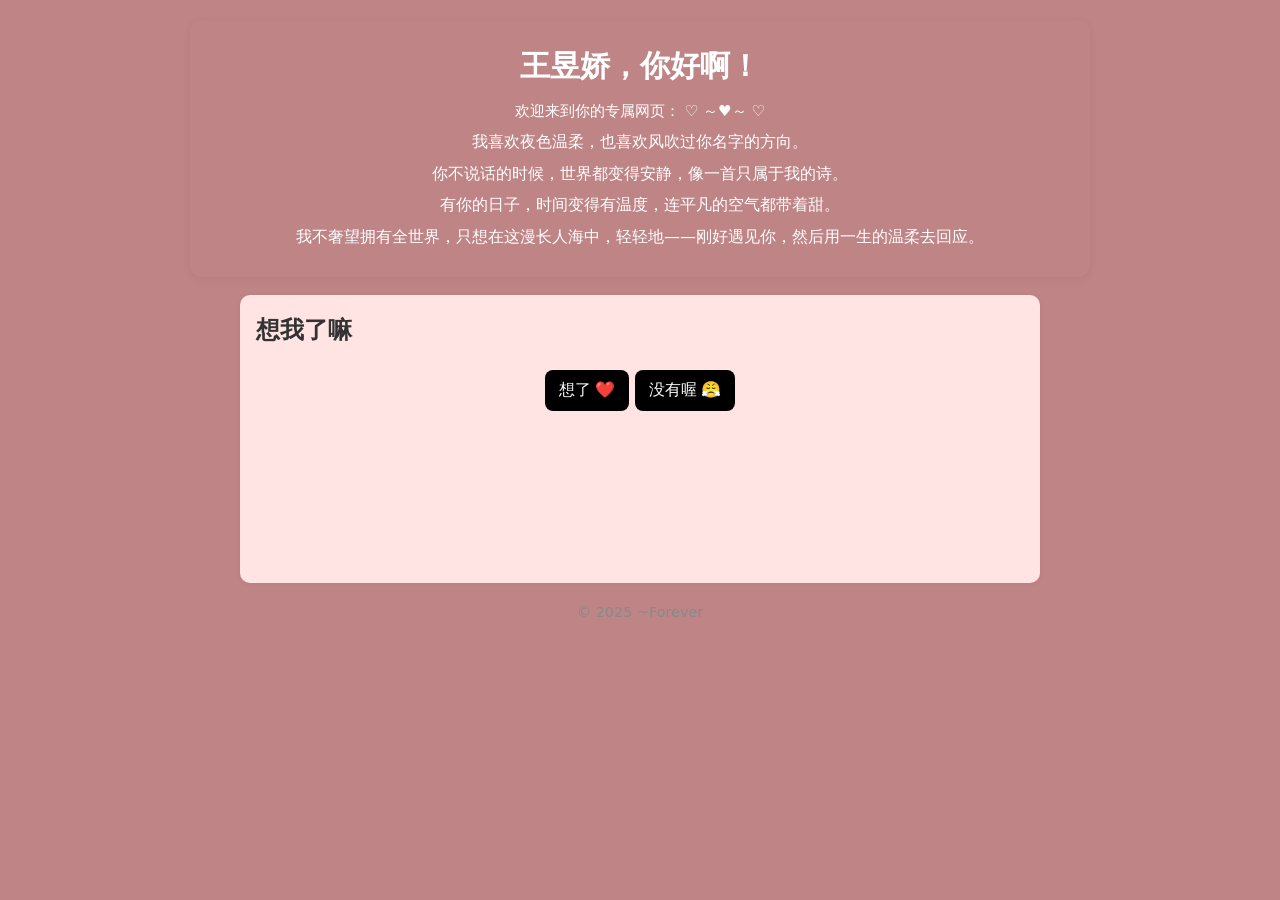
<file: index.html>
<!doctype html>
<html lang="zh-CN">
<head>
  <meta charset="utf-8" />
  <meta name="viewport" content="width=device-width,initial-scale=1" />
  <title>To My darling</title>
  <style>
   * {
  box-sizing: border-box;
}

/* 页面主体样式 */
body {
  font-family: system-ui, -apple-system, "Segoe UI", Roboto, "Helvetica Neue", 
               "PingFang SC", "Microsoft YaHei", sans-serif;  /* 全局字体 */
  margin: 0;                    /* 去除浏览器默认边距 */
  line-height: 1.6;             /* 全局行高 */
  color: #222;                  /* 全局文字颜色 → 可改字体颜色 */
  background: #bf8586;          /* 页面背景色（浅粉棕）→ 可换其他色 */
  padding: 20px;                /* 页面内边距，控制整体内容与边缘的距离 */
}

/* ===============================
   【头部区域样式】
   作用：控制标题区背景、圆角、阴影、字体大小等
================================= */
.site-header {
  background: #bf8586;            /* 头部背景颜色 */
  padding: 18px;                /* 内边距 */
  border-radius: 12px;          /* 圆角弧度 */
  box-shadow: 0 2px 8px rgba(0,0,0,0.06); /* 阴影效果 */
  margin-bottom: 20px;          /* 与下方内容间距 */
}

/* 主标题（h1）样式 */
.site-header h1 {
  margin: 0 0 6px 0;            /* 上右下左外边距 */
  font-size: 1.6rem;            /* 字体大小 */
  color: #222;                  /* 主标题文字颜色 */
}

/* 副标题样式 */
.subtitle {
  margin: 0;                    /* 去掉默认外边距 */
  color: #666;                  /* 副标题文字颜色 */
  font-size: 0.95rem;           /* 副标题字体大小 */
}

/* ===============================
   【主体内容区域】
   作用：控制整体内容布局、卡片样式
================================= */
.content {
  display: grid;                /* 网格布局 */
  gap: 16px;                    /* 各模块间间距 */
  max-width: 800px;             /* 内容区最大宽度 */
  margin: 0 auto;               /* 居中对齐 */
}

/* 内容块（每个 section）样式 */
.content section {
  background: #ffe4e3;          /* 每块卡片背景色（浅粉） */
  padding: 16px;                /* 内边距 */
  border-radius: 10px;          /* 圆角 */
  box-shadow: 0 1px 6px rgba(0,0,0,0.04); /* 卡片阴影 */
  color: #333;                  /* 卡片文字颜色 */

}

/* ===============================
   【按钮样式】
   作用：控制交互按钮的样式与悬停效果
================================= */
button {
  background: black;            /* 按钮背景颜色 → 可改为#ff4f4f等 */
  color: white;                 /* 按钮文字颜色 */
  border: none;                 /* 去除默认边框 */
  padding: 10px 14px;           /* 按钮内边距（控制大小） */
  border-radius: 8px;           /* 圆角 */
  cursor: pointer;              /* 鼠标悬停变手形 */
  font-size: 1rem;              /* 字体大小 */
}

/* 按钮悬停效果 */
button:hover {
  opacity: 0.95;                /* 悬停时透明度略变 */
}

/* ===============================
   【结果显示区域】
   作用：显示文字与图片输出的地方（可自行定义ID样式）
================================= */
#greetResult {
  margin-top: 12px;             /* 与按钮的垂直间距 */
  font-size: 1.1rem;            /* 输出文字大小 */
  color: #222;                  /* 输出文字颜色 */
  text-align: center;           /* 居中显示输出内容 */
}

/* ===============================
   【页脚样式】
   作用：底部版权、说明等
================================= */
.site-footer {
  max-width: 800px;             /* 最大宽度与主体一致 */
  margin: 18px auto 0;          /* 顶部外边距18px，左右自动居中 */
  text-align: center;           /* 文本居中 */
  color: #888;                  /* 页脚文字颜色 */
  font-size: 0.9rem;            /* 页脚字体大小 */
}

    /* ---------- 补充布局/内容文字颜色（更精准的控制） ---------- */
    .hero {
      max-width: 900px;
      margin: 0 auto 18px;
      border-radius: 12px;
      padding: 22px;
      text-align: center;
      /* hero 区整体文字颜色未设置，默认继承 body 的 color (#222)。
         若需要单独修改 hero 段中段落颜色，请在下面设置： */
    }
    .hero h1 { 
      margin: 0 0 8px 0; 
      font-size: 1.9rem; 
      color: white;         /* ← 同位置 B：hero 主标题（双重标注） */
    }
    .hero p { 
      margin: 6px 0; 
      color: white;         /* ← 修改 hero 段落（诗句）颜色（位置 H：诗句文字） */
    }

    .controls { text-align:center; margin: 12px 0; }

    /* ---------- 点击后显示的回应文字（结果区） ---------- */
    #greetResult {
      margin-top: 16px;
      font-size: 18px;
      text-align: center;
      min-height: 140px;
      display: flex;
      flex-direction: column;
      align-items: center;
      justify-content: center;
      gap: 10px;
      color: white;         /* ← 修改点击后显示文字颜色（位置 I：回应文字） */
    }
    #greetResult span { display:block; color:#2a0f12; } /* ← 也可在这里修改（位置 I） */

    /* ---------- GIF 图片样式（图片不影响文字颜色） ---------- */
    #greetResult img {
      max-width: 160px;
      width: 100%;
      height: auto;
      display: block;
      border-radius: 12px;
      box-shadow: 0 6px 18px rgba(0,0,0,0.12);
      animation: heartbeat 1.1s infinite;
    }
    @keyframes heartbeat {
      0%,100% { transform: scale(1); }
      50% { transform: scale(1.08); }
    }

    /* ---------- 小屏优化（媒介查询） ---------- */
    @media (max-width:520px) {
      .hero h1 { font-size:1.4rem; }
      #greetResult img { max-width: 120px; }
    }

  </style>
</head>
<body>

  <!-- hero 区：页面顶部主要文案 -->
  <section class="hero site-header">
    <div>
      <h1>王昱娇，你好啊！</h1> <!-- 文本颜色由 .site-header h1 或 .hero h1 控制（位置 B） -->
      <p class="subtitle">欢迎来到你的专属网页： ♡ ～♥～ ♡</p> <!-- 副标题颜色位置 C -->

      <p>我喜欢夜色温柔，也喜欢风吹过你名字的方向。</p> <!-- 诗句颜色由 .hero p （位置 H）或 body（位置 A）决定 -->
      <p>你不说话的时候，世界都变得安静，像一首只属于我的诗。</p>
      <p>有你的日子，时间变得有温度，连平凡的空气都带着甜。</p>
      <p>我不奢望拥有全世界，只想在这漫长人海中，轻轻地——刚好遇见你，然后用一生的温柔去回应。</p>
    </div>
  </section>

  <!-- 主体：交互按钮与显示区域 -->
  <main class="content">
    <section>
      <h2 style="margin-top:0">想我了嘛</h2>
      <div class="controls">
        <button id="greetBtn">想了 ❤️</button>   <!-- 按钮背景/文字颜色：位置 E / F -->
        <button id="greetBtn2">没有喔 😤</button> <!-- 同上 -->
      </div>

      <!-- 结果区（回应文字与 GIF） -->
      <div id="greetResult" aria-live="polite">
        <!-- 点击后这里会插入文字与图片（颜色位置 I） -->
      </div>
    </section>
  </main>

  <!-- 页脚 -->
  <footer class="site-footer">
    <p>© 2025 ~Forever</p> <!-- 页脚颜色由 .site-footer（位置 G）控制 -->
  </footer>

  <script>
    document.addEventListener('DOMContentLoaded', function() {
      const btn1 = document.getElementById('greetBtn');
      const btn2 = document.getElementById('greetBtn2');
      const result = document.getElementById('greetResult');

      let count1 = 1;
      let count2 = 1;

      // GIF 文件数组（把 GIF 放在同一文件夹，或改为你自己的路径）
      const heartImgs = ['1.png', '2.png', '3.png','4.png','5.png','6.png','7.png','8.png','9.png'];
      const angryImgs = ['10.png','11.png','12.png','13.png','14.png'];

      function pickRandom(arr) {
        if (!arr || arr.length === 0) return null;
        return arr[Math.floor(Math.random() * arr.length)];
      }

      function showMessage(text, imgArray) {
        result.innerHTML = '';

        const textEl = document.createElement('span');
        textEl.textContent = text;
        result.appendChild(textEl);

        const chosen = pickRandom(imgArray);
        if (chosen) {
          const imgEl = document.createElement('img');
          imgEl.src = chosen;
          imgEl.alt = 'gif';
          imgEl.onerror = function() {
            imgEl.style.display = 'none';
            const hint = document.createElement('small');
            hint.textContent = '（图片未找到，请确认文件已放在同一文件夹）';
            hint.style.color = '#aa4455';
            result.appendChild(hint);
          };
          result.appendChild(imgEl);
        }
      }

      btn1.addEventListener('click', function() {
        count1++;
        showMessage(`我也想你了 x ${count1} 嘻嘻！(˃͈ દ ˂͈ ༶ )`, heartImgs);
      });

      btn2.addEventListener('click', function() {
        count2++;
        showMessage(`那我也不要想你了 呜呜！大坏蛋 x ${count2}`, angryImgs);
      });
    });
  </script>
</body>
</html>
</file>
